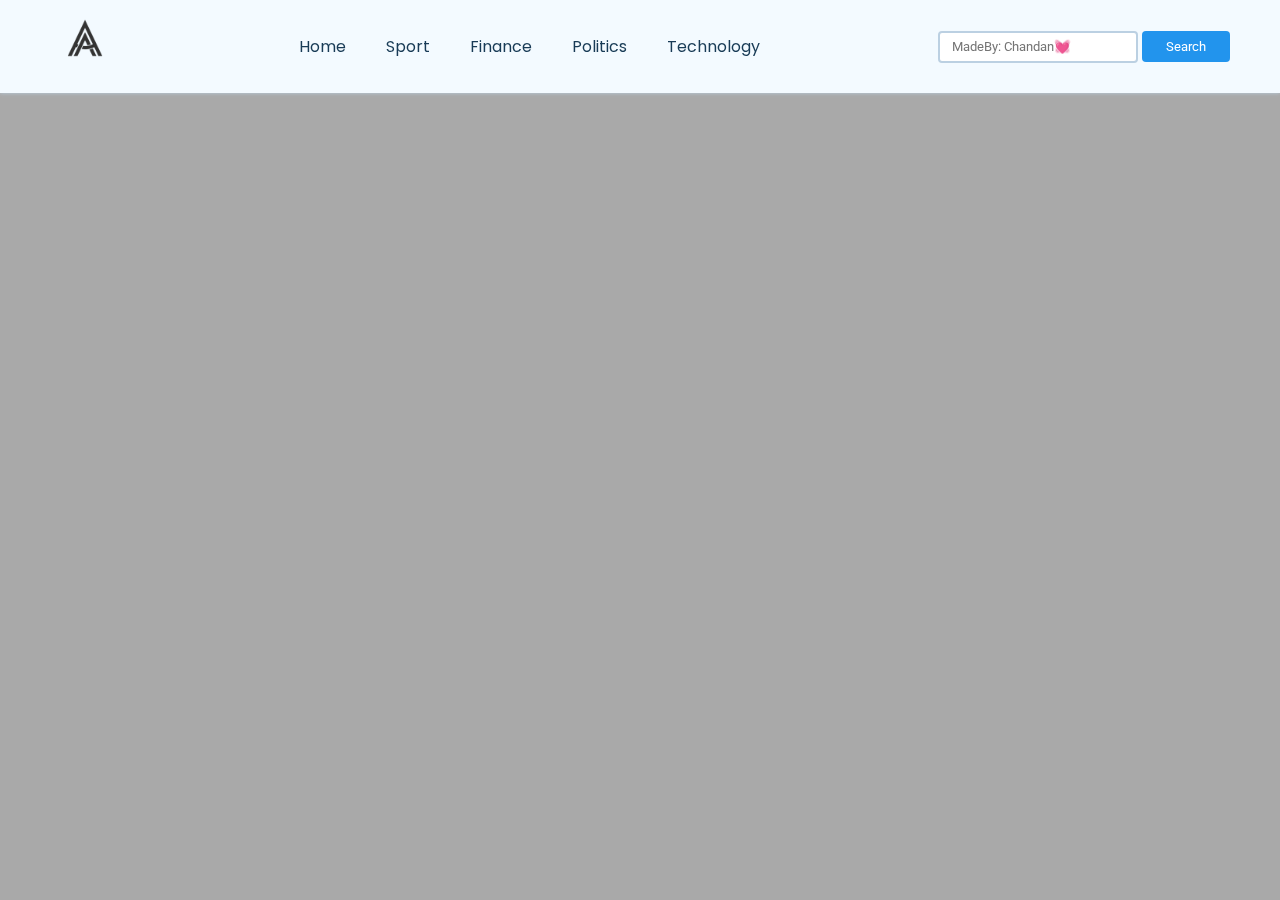
<file: News_Site/index.html>
<!DOCTYPE html>
<html lang="en">
<head>
    <meta charset="UTF-8">
    <meta name="viewport" content="width=device-width, initial-scale=1.0">
    <title>News App</title>
    <link rel="stylesheet" href="style.css">
    <link rel="apple-touch-icon" sizes="180x180" href="./assets/apple-touch-icon.png">
    <link rel="icon" type="image/png" sizes="32x32" href="./assets/favicon-32x32.png">
    <link rel="icon" type="image/png" sizes="16x16" href="./assets/favicon-16x16.png">
    <link rel="manifest" href="./assets/site.webmanifest">

</head>
<body>

    <nav>
        <div class="main-nav container flex">
            <a href="#" onclick="reload()" class="company-logo">
                <img src="./assets/logo.png" alt="company logo">
            </a>
            <div class="nav-links">
                <ul class="flex">
                    <li class="hover-link nav-item" id="home" onclick="reload()">Home</li>
                    <li class="hover-link nav-item" id="sport" onclick="onNavItemClick('sport')">Sport</li>
                    <li class="hover-link nav-item" id="finance" onclick="onNavItemClick('finance')">Finance</li>
                    <li class="hover-link nav-item" id="politics" onclick="onNavItemClick('politics')">Politics</li>
                    <li class="hover-link nav-item" id="technology" onclick="onNavItemClick('technology')">Technology</li>
                </ul>
            </div>
            <div class="search-bar">
                <input id="search-text" type="text" class="news-input" placeholder="MadeBy: Chandan💓">
                <button id="search-button" class="search-button">Search</button>
            </div>
        </div>
    </nav>

    <main>
        <div class="cards-container container flex" id="cards-container">
            
        </div>
    </main>

    <template id="template-news-card">
        <div class="card">
            <div class="card-header">
                <img src="https://via.placeholder.com/400x200" alt="news-image" id="news-img">
            </div>
            <div class="card-content">
                <h3 id="news-title">This is the Title</h3>
                <h6 class="news-source" id="news-source">End Gadget 26/08/2023</h6>
                <p class="news-desc" id="news-desc">Lorem, ipsum dolor sit amet consectetur adipisicing elit. Recusandae saepe quis voluptatum quisquam vitae doloremque facilis molestias quae ratione cumque!</p>
            </div>
        </div>
    </template>

    <script src="script.js"></script>
</body>
</html>
</file>
<file: News_Site/style.css>
@import url("https://fonts.googleapis.com/css2?family=Poppins:wght@500&family=Roboto:wght@500&display=swap");

* {
    padding: 0;
    margin: 0;
    box-sizing: border-box;
}

:root {
    --primary-text-color: #183b56;
    --secondary-text-color: #577592;
    --accent-color: #2294ed;
    --accent-color-dark: #1d69a3;
}

body {
    font-family: "Poppins", sans-serif;
    color: var(--primary-text-color);
    background-color: darkgrey;
}

p {
    font-family: "Roboto", sans-serif;
    color: black;
    /* color: var(--secondary-text-color); */
    line-height: 1.4rem;
}

a {
    text-decoration: none;
}

ul {
    list-style: none;
}

.flex {
    display: flex;
    align-items: center;
}

.container {
    max-width: 1180px;
    margin-inline: auto;
    overflow: hidden;
}

nav {
    background-color: #f3faff;
    box-shadow: 0 0 4px #bbd0e2;
    position: fixed;
    top: 0;
    z-index: 99;
    left: 0;
    right: 0;
}

.main-nav {
    justify-content: space-between;
    padding-block: 8px;
}

.company-logo img {
    width: 70px;
}

.nav-links ul {
    gap: 40px;
}

.hover-link {
    cursor: pointer;
}

.hover-link:hover {
    color: var(--secondary-text-color);
}

.hover-link:active {
    color: red;
}

.nav-item.active {
    color: var(--accent-color);
}

.search-bar {
    height: 32px;
    gap: 38px;
}

.news-input {
    width: 200px;
    height: 100%;
    padding-inline: 12px;
    border-radius: 4px;
    border: 2px solid #bbd0e2;
    font-family: "Roboto", sans-serif;
}

.search-button {
    background-color: var(--accent-color);
    color: white;
    padding: 8px 24px;
    border: none;
    border-radius: 4px;
    cursor: pointer;
    font-family: "Roboto", sans-serif;
    gap: 80px;
}

.search-button:hover {
    background-color: var(--accent-color-dark);
}

main {
    padding-block: 20px;
    margin-top: 100px;
}

.cards-container {
    justify-content: space-between;
    flex-wrap: wrap;
    row-gap: 20px;
    align-items: start;
}

.card {
    width: 360px;
    min-height: 400px;
    box-shadow: 0 0 4px #d4ecff;
    border-radius: 4px;
    cursor: pointer;
    background-color: #fff;
    overflow: hidden;
    transition: all 0.3s ease;
}

.card:hover {
    box-shadow: 1px 1px 8px #0988f0;
    background-color: #9acafb;
    transform: translateY(-2px);
}

.card-header img {
    width: 100%;
    height: 180px;
    object-fit: cover;
}

.card-content {
    padding: 12px;
}

.news-source {
    margin-block: 12px;
}
</file>
